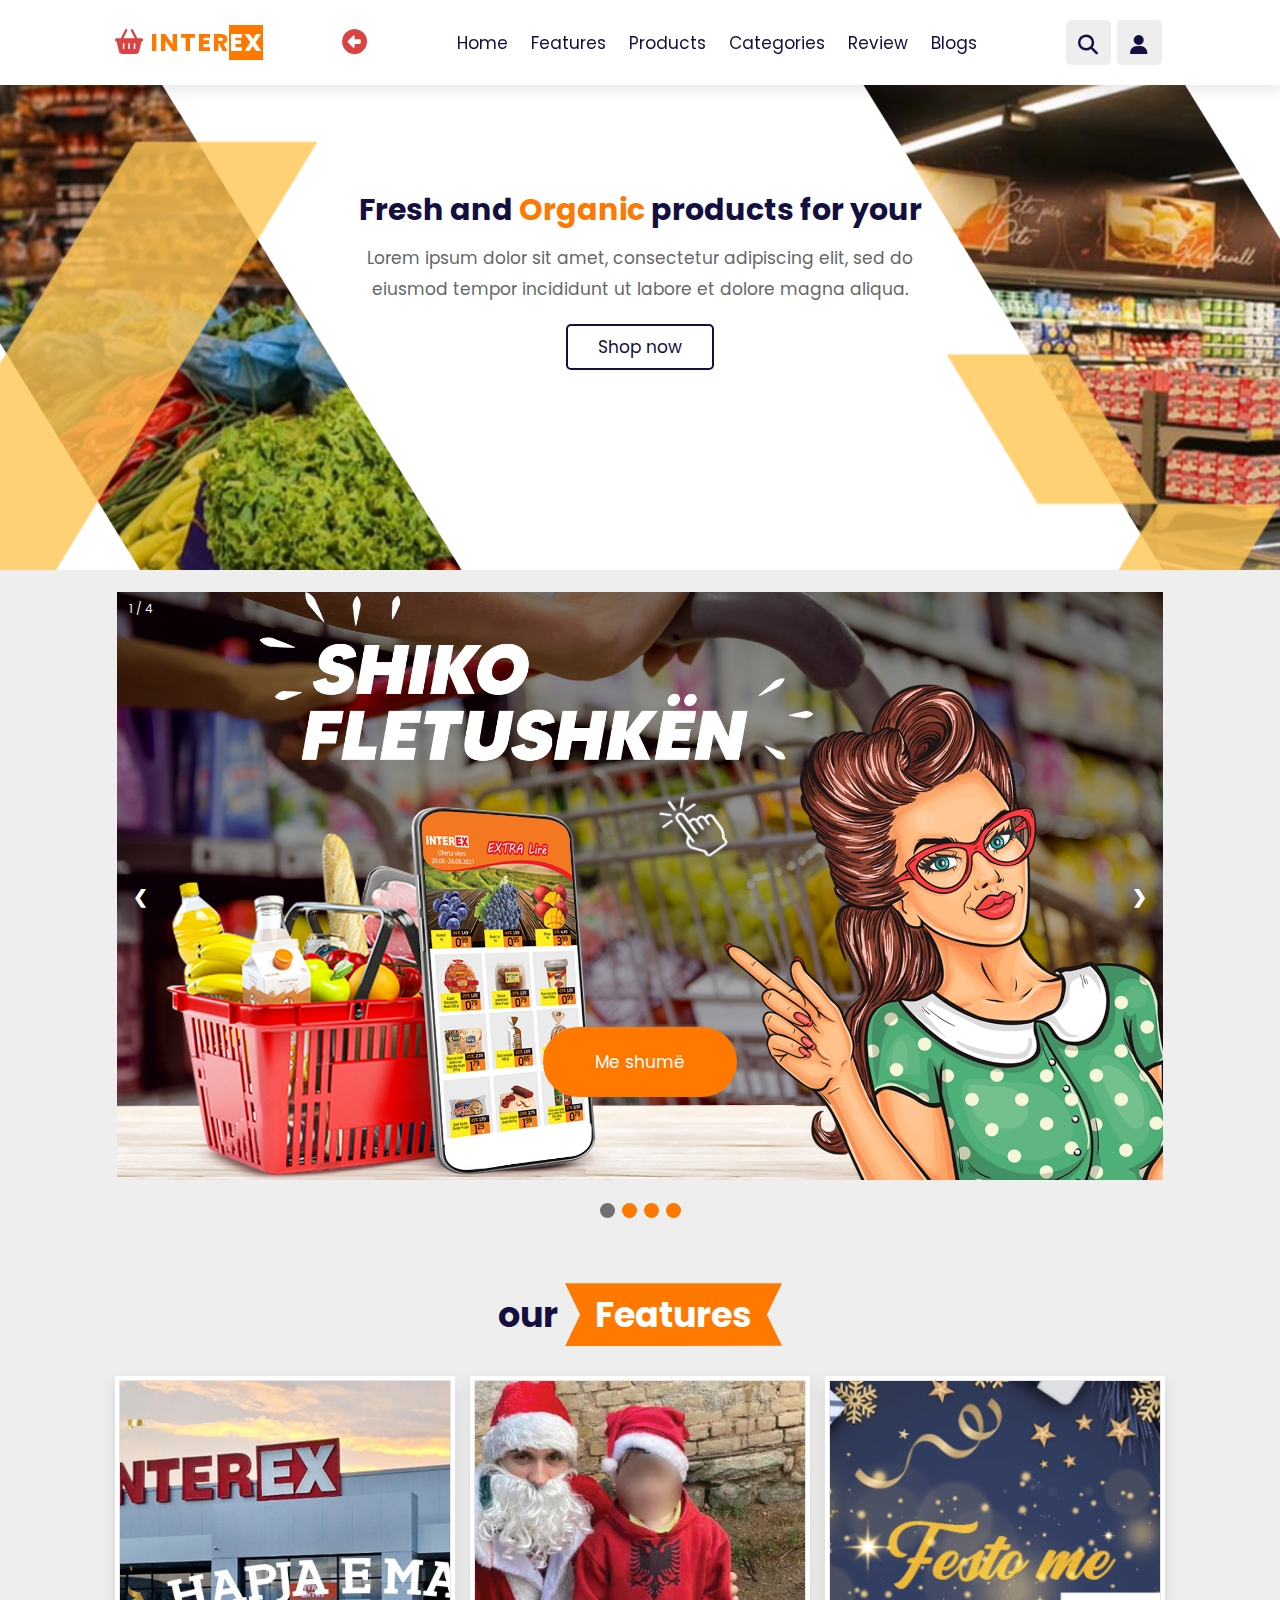
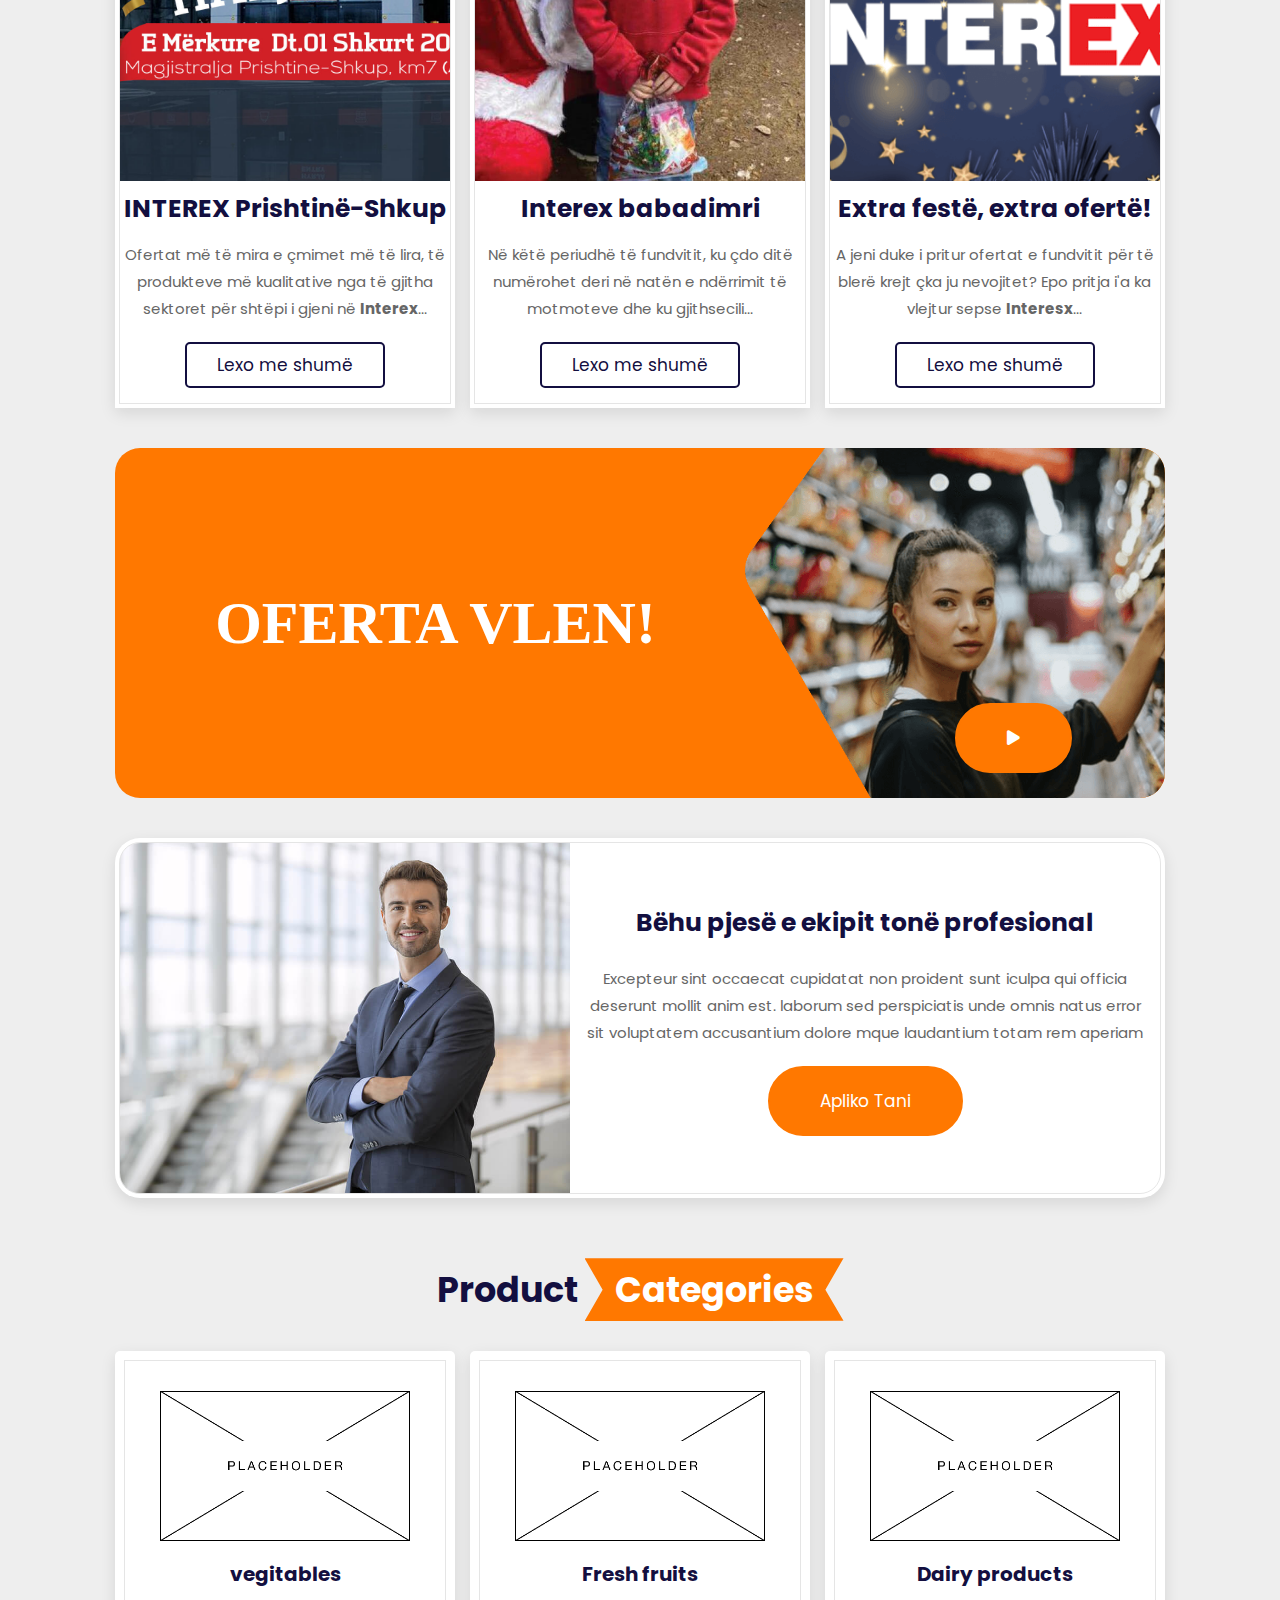
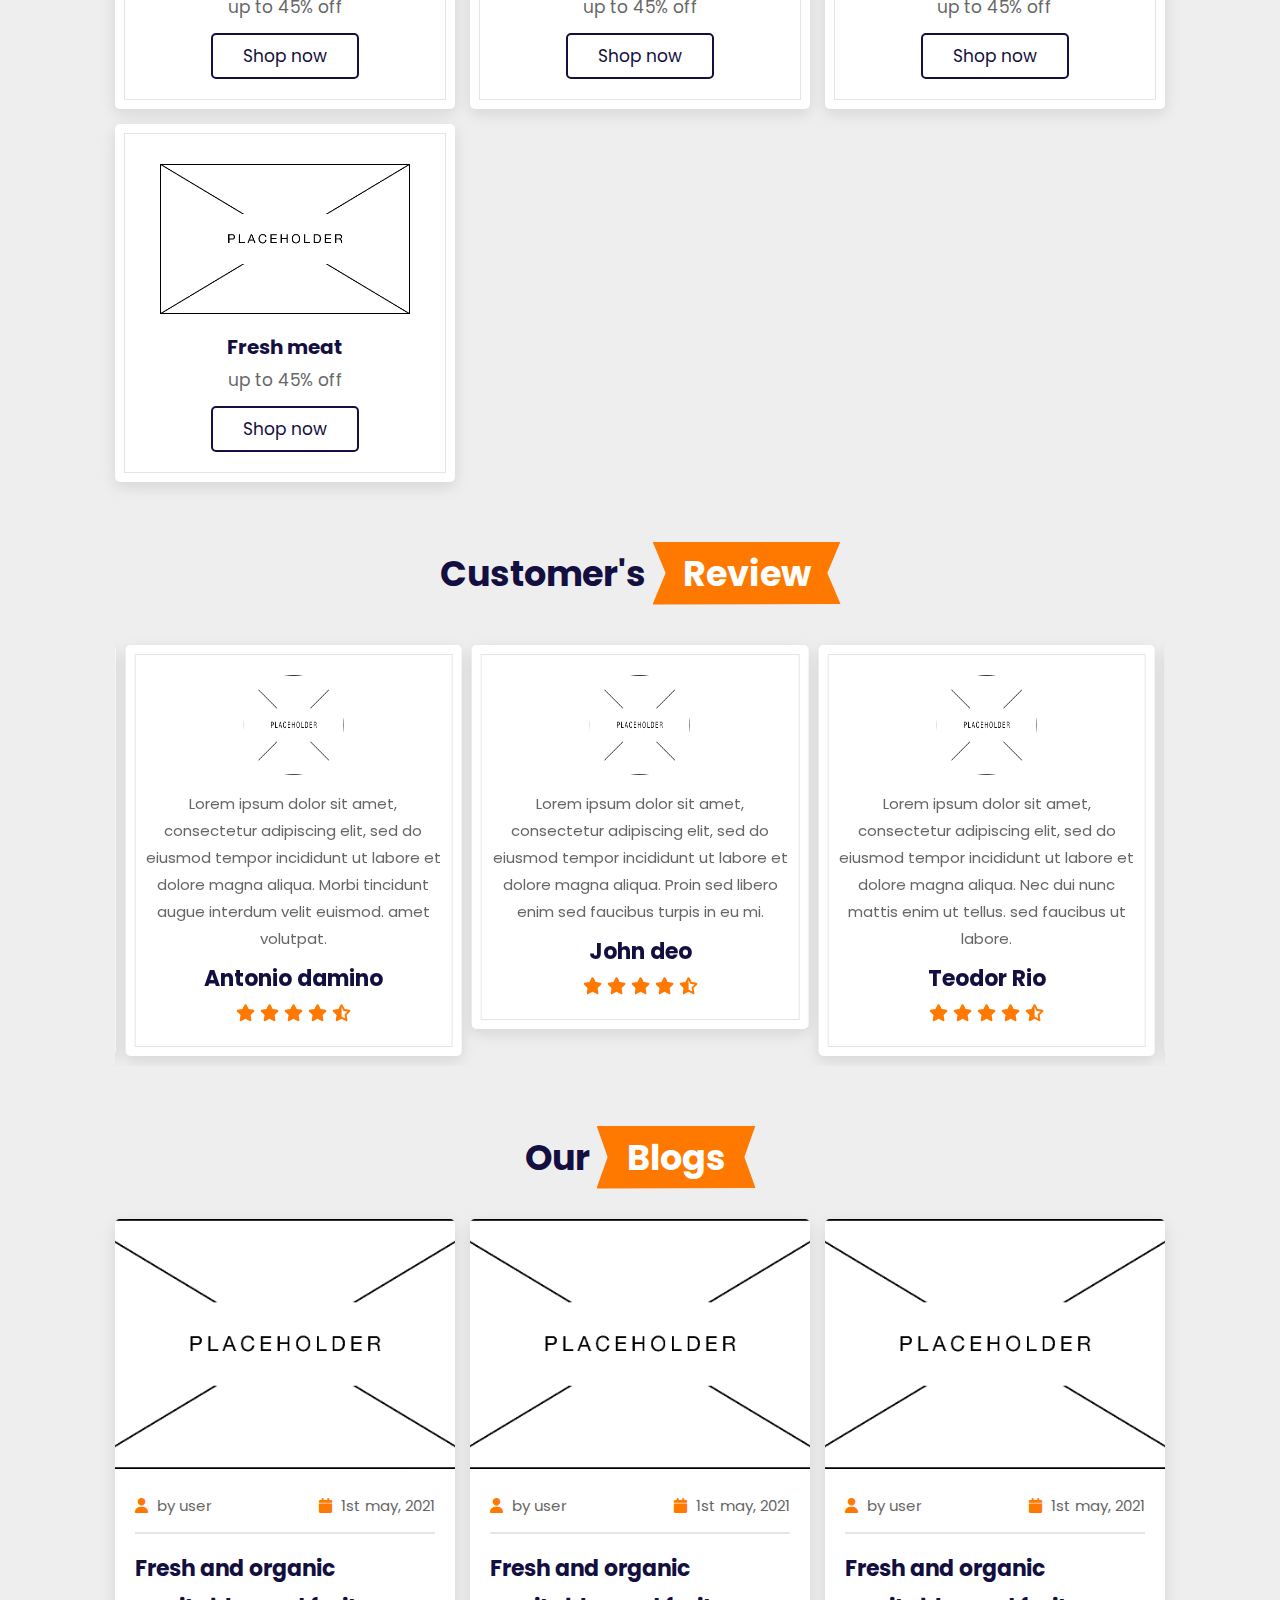
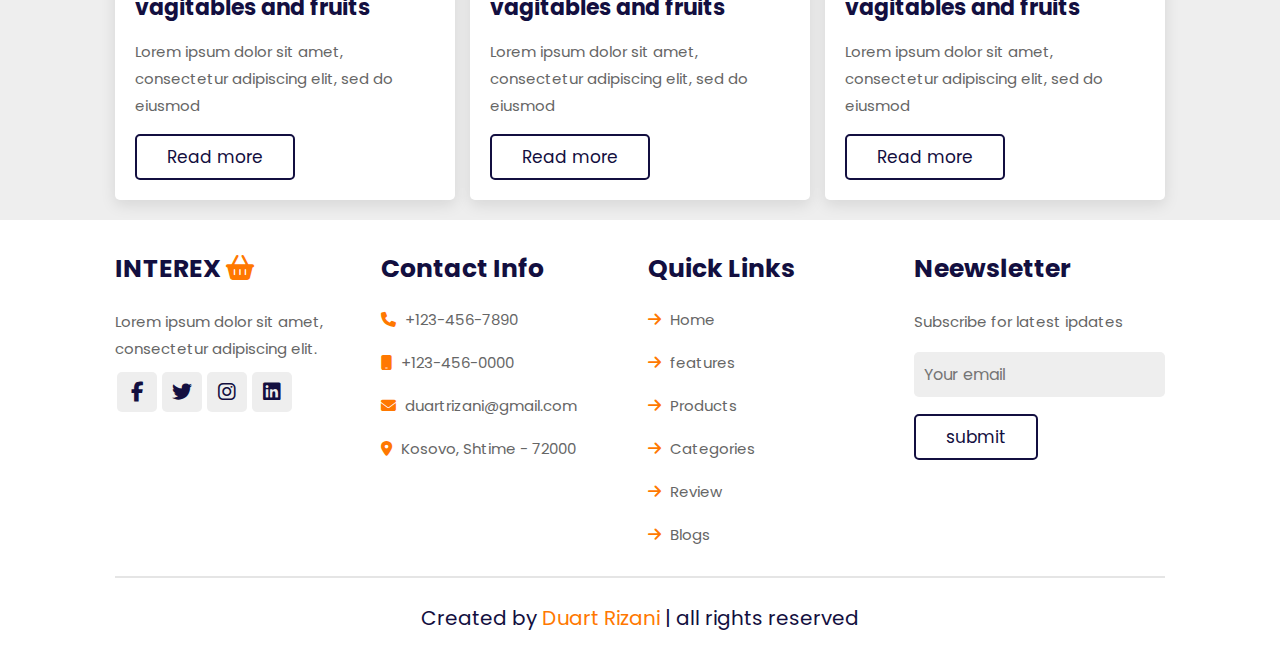
<file: index.html>
<!DOCTYPE html>
<html lang="en">

<head>
    <meta charset="UTF-8">
    <meta http-equiv="X-UA-Compatible" content="IE=edge">
    <meta name="viewport" content="width=device-width, initial-scale=1.0">
    <title>INTEREX</title>

    <!-- Swipper link -->
    <link rel="stylesheet" href="https://cdn.jsdelivr.net/npm/swiper@8/swiper-bundle.min.css" />

    <!-- FONT PREFERENCES-->
    <link rel="stylesheet" href="https://cdnjs.cloudflare.com/ajax/libs/font-awesome/6.3.0/css/all.min.css">

    <!-- CSS LINK-->
    <link rel="stylesheet" href="CSS/style.css">
    <link rel="stylesheet" href="CSS/slideshow.css">
</head>

<body>

    <!-- Header start -->
    <header class="header">
        <a href="#" class="logo"> <i class="fas fa-shopping-basket"> </i> INTER<span>EX </span> </a><a href="/index.html" class="logo"><i class="fas fa-arrow-alt-circle-left"></i></a>
        <nav class="navbar">
            <a href="#home">Home</a>
            <a href="#features">Features</a>
            <a href="#products">Products</a>
            <a href="#categories">Categories</a>
            <a href="#review">Review</a>
            <a href="#blogs">Blogs</a>

        </nav>

        <div class="icons">
            <div class="fas fa-bars" id="menu-btn"></div>
            <div class="fas fa-search" id="search-btn"></div>
            <div class="fas fa-user" id="login-btn"></div>
        </div>

        <form action="" class="search-form">
            <input type="search" id="search-box" placeholder="Search here...">
            <label for="search-box" class="fa fa-search"></label>
        </form>

        <form action="" class="login-form">
            <h3>Login now</h3>
            <input type="email" placeholder="Your email" class="box">
            <input type="password" placeholder="Your password" class="box">
            <p>Forgot your password? <a href="#">Click here!</a></p>
            <p>Don't have an account? <a href="#">Create now!</a></p>
            <input type="submit" value="login now" class="btn">
        </form>

    </header>
    <header class="header1"><h3>This page is not finished yet!</h3></header>

    <!-- Header ends -->












    <!-- Home section  -->
    <section class="home" id="home">

        <div class="content">
            <h3>Fresh and <span>Organic</span> products for your</h3>
            <p>Lorem ipsum dolor sit amet, consectetur adipiscing elit, sed do eiusmod tempor incididunt ut labore et
                dolore magna aliqua.</p>
            <a href="#" class="btn" id="btncover">Shop now</a>
        </div>

    </section>

    <!-- home section end  -->


    <!-- Home 2 slider -->

    <section class="home2">
        <!-- Slideshow container -->
        <div class="slideshow-container">

            <!-- Full-width images with number and caption text -->
            <div class="mySlides fade">
                <div class="numbertext">1 / 4</div>
                <img src="Interex img/Baneri-2-1.png" style="width:100%">
                <div class="text"><a href="#" class="btnslide">Me shumë</a></div>
            </div>

            <div class="mySlides fade">
                <div class="numbertext">2 / 4</div>
                <img src="Interex img/Baneri-4.png" style="width:100%">
                <div class="text"><a href="#" class="btnslide">Me shumë</a></div>
            </div>

            <div class="mySlides fade">
                <div class="numbertext">3 / 4</div>
                <img src="Interex img/Baneri-3.png" style="width:100%">
                <div class="text"><a href="#" class="btnslide">Me shumë</a></div>
            </div>

            <div class="mySlides fade">
                <div class="numbertext">4 / 4</div>
                <img src="Interex img/hero_home.png" style="width:100%">
                <div class="text"><a href="#" class="btnslide">Me shumë</a></div>
            </div>

            <!-- Next and previous buttons -->
            <a class="prev" onclick="plusSlides(-1)">&#10094;</a>
            <a class="next" onclick="plusSlides(1)">&#10095;</a>
        </div>
        <br>

        <!-- The dots/circles -->
        <div style="text-align:center">
            <span class="dot" onclick="currentSlide(1)"></span>
            <span class="dot" onclick="currentSlide(2)"></span>
            <span class="dot" onclick="currentSlide(3)"></span>
            <span class="dot" onclick="currentSlide(4)"></span>
        </div>

    </section>

    <!-- Home slider section end -->












    <!-- Features section  -->

    <section class="features" id="features">

        <h1 class="heading">our <span>Features</span></h1>
        <div class="box-container">

            <div class="box">
                <img src="Interex img/FOTO-ARTIKULL.jpg" alt="">
                <h3>INTEREX Prishtinë-Shkup</h3>
                <p>Ofertat më të mira e çmimet më të lira, të produkteve më kualitative nga të gjitha sektoret për
                    shtëpi i gjeni në <strong>Interex</strong>... </p>
                <a href="Interex prishtine-shkup.html" class="btn">Lexo me shumë</a>
            </div>

            <div class="box">
                <img src="Interex img/babadimrat5-1-1130x635-1.jpg" alt="">
                <h3>Interex babadimri</h3>
                <p>Në këtë periudhë të fundvitit, ku çdo ditë numërohet deri në natën e ndërrimit të motmoteve dhe ku
                    gjithsecili...</p>
                <a href="#" class="btn">Lexo me shumë</a>
            </div>

            <div class="box">
                <img src="Interex img/780x431-festo-me-interex-780x4391-1.png" alt="">
                <h3>Extra festë, extra ofertë!</h3>
                <p>A jeni duke i pritur ofertat e fundvitit për të blerë krejt çka ju nevojitet? Epo pritja i'a ka
                    vlejtur sepse <strong>Interesx</strong>...</p>
                <a href="#" class="btn">Lexo me shumë</a>
            </div>

        </div>

    </section>

    <!-- Features section end -->

    <!-- Section oferta vlen -->

    <section class="oferta-vlen">

        <div class="oferta">
            <div class="ofertah3">
                <h3>OFERTA VLEN!</h3>
            </div>

            <div class="ofertaimg">
                <img src="Interex img/Rectangle-1.png" alt="">
                <a href="#" class="playbtn"><i class="fa fa-play"></i></a>
            </div>
        </div>

    </section>

    <!-- Section oferta vlen end -->


    <!-- work application -->

    <section class="workapp">
        
        <div class="container">

            <div class="workimg">
                <img src="Interex img/1-1.jpg" alt="">
            </div>

            <div class="apliko">
                <h3>Bëhu pjesë e ekipit tonë profesional</h3>
                <p>Excepteur sint occaecat cupidatat non proident sunt iculpa qui officia deserunt mollit anim est.
                    laborum sed perspiciatis unde omnis natus error sit voluptatem accusantium dolore mque laudantium
                    totam rem aperiam</p>

                <a href="#" class="aplikobtn">Apliko Tani</a>
            </div>
        </div>

    </section>

    <!-- Work app end -->










    <!--Product section -->

    <!-- <section class="products" id="products">

        <h1 class="heading">our <span>products</span></h1>

        <div class="swiper product-slider">
            <div class="swiper-wrapper">

                <div class="swiper-slide box">
                    <img src="images/temp.jpg" alt="">
                    <h3>Fresh orange</h3>
                    <div class="price">$4.99/- - 10.99/- </div>
                    <div class="stars">
                        <i class="fas fa-star"></i>
                        <i class="fas fa-star"></i>
                        <i class="fas fa-star"></i>
                        <i class="fas fa-star"></i>
                        <i class="fas fa-star-half-alt"></i>
                    </div>
                    <a href="#" class="btn">add to cart</a>
                </div>



                <div class="swiper-slide box">
                    <img src="images/temp.jpg" alt="">
                    <h3>Fresh onion</h3>
                    <div class="price">$4.99/- - 10.99/- </div>
                    <div class="stars">
                        <i class="fas fa-star"></i>
                        <i class="fas fa-star"></i>
                        <i class="fas fa-star"></i>
                        <i class="fas fa-star"></i>
                        <i class="fas fa-star-half-alt"></i>
                    </div>
                    <a href="#" class="btn">add to cart</a>
                </div>



                <div class="swiper-slide box">
                    <img src="images/temp.jpg" alt="">
                    <h3>Fresh Meat</h3>
                    <div class="price">$4.99/- - 10.99/- </div>
                    <div class="stars">
                        <i class="fas fa-star"></i>
                        <i class="fas fa-star"></i>
                        <i class="fas fa-star"></i>
                        <i class="fas fa-star"></i>
                        <i class="fas fa-star-half-alt"></i>
                    </div>
                    <a href="#" class="btn">add to cart</a>
                </div>


                <div class="swiper-slide box">
                    <img src="images/temp.jpg" alt="">
                    <h3>Fresh Cabbage</h3>
                    <div class="price">$4.99/- - 10.99/- </div>
                    <div class="stars">
                        <i class="fas fa-star"></i>
                        <i class="fas fa-star"></i>
                        <i class="fas fa-star"></i>
                        <i class="fas fa-star"></i>
                        <i class="fas fa-star-half-alt"></i>
                    </div>
                    <a href="#" class="btn">add to cart</a>
                </div>

            </div>

        </div>



         second section -->


    <!-- <div class="swiper product-slider">
            <div class="swiper-wrapper">

                <div class="swiper-slide box">
                    <img src="images/temp.jpg" alt="">
                    <h3>Fresh potato</h3>
                    <div class="price">$4.99/- - 10.99/- </div>
                    <div class="stars">
                        <i class="fas fa-star"></i>
                        <i class="fas fa-star"></i>
                        <i class="fas fa-star"></i>
                        <i class="fas fa-star"></i>
                        <i class="fas fa-star-half-alt"></i>
                    </div>
                    <a href="#" class="btn">add to cart</a>
                </div>



                <div class="swiper-slide box">
                    <img src="images/temp.jpg" alt="">
                    <h3>Fresh avocado</h3>
                    <div class="price">$4.99/- - 10.99/- </div>
                    <div class="stars">
                        <i class="fas fa-star"></i>
                        <i class="fas fa-star"></i>
                        <i class="fas fa-star"></i>
                        <i class="fas fa-star"></i>
                        <i class="fas fa-star-half-alt"></i>
                    </div>
                    <a href="#" class="btn">add to cart</a>
                </div>



                <div class="swiper-slide box">
                    <img src="images/temp.jpg" alt="">
                    <h3>Fresh carrot</h3>
                    <div class="price">$4.99/- - 10.99/- </div>
                    <div class="stars">
                        <i class="fas fa-star"></i>
                        <i class="fas fa-star"></i>
                        <i class="fas fa-star"></i>
                        <i class="fas fa-star"></i>
                        <i class="fas fa-star-half-alt"></i>
                    </div>
                    <a href="#" class="btn">add to cart</a>
                </div>


                <div class="swiper-slide box">
                    <img src="images/temp.jpg" alt="">
                    <h3>Green lemon</h3>
                    <div class="price">$4.99/- - 10.99/- </div>
                    <div class="stars">
                        <i class="fas fa-star"></i>
                        <i class="fas fa-star"></i>
                        <i class="fas fa-star"></i>
                        <i class="fas fa-star"></i>
                        <i class="fas fa-star-half-alt"></i>
                    </div>
                    <a href="#" class="btn">add to cart</a>
                </div>
            </div>
        </div>



    </section> -->

    <!-- Product section end -->








    <!-- Categories section -->

    <section class="categories" id="categories">

        <h1 class="heading">Product <span>Categories</span></h1>

        <div class="box-conteiner">

            <div class="box">
                <img src="images/temp.jpg" alt="">
                <h3>vegitables</h3>
                <p>up to 45% off</p>
                <a href="#" class="btn">Shop now</a>
            </div>

            <div class="box">
                <img src="images/temp.jpg" alt="">
                <h3>Fresh fruits</h3>
                <p>up to 45% off</p>
                <a href="#" class="btn">Shop now</a>
            </div>

            <div class="box">
                <img src="images/temp.jpg" alt="">
                <h3>Dairy products</h3>
                <p>up to 45% off</p>
                <a href="#" class="btn">Shop now</a>
            </div>

            <div class="box">
                <img src="images/temp.jpg" alt="">
                <h3>Fresh meat</h3>
                <p>up to 45% off</p>
                <a href="#" class="btn">Shop now</a>
            </div>

        </div>

    </section>

    <!-- Categories section end -->









    <!-- Review section -->

    <section class="review" id="review">

        <h1 class="heading">Customer's <span>Review</span></h1>

        <div class="swiper review-slider">

            <div class="swiper-wrapper">

                <div class="swiper-slide box">
                    <img src="images/temp.jpg" alt="">
                    <p>Lorem ipsum dolor sit amet, consectetur adipiscing elit, sed do eiusmod tempor incididunt ut
                        labore et dolore magna aliqua. Proin sed libero enim sed faucibus turpis in eu mi.</p>
                    <h3>John deo</h3>
                    <div class="stars">
                        <i class="fas fa-star"></i>
                        <i class="fas fa-star"></i>
                        <i class="fas fa-star"></i>
                        <i class="fas fa-star"></i>
                        <i class="fas fa-star-half-alt"></i>
                    </div>
                </div>

                <div class="swiper-slide box">
                    <img src="images/temp.jpg" alt="">
                    <p>Lorem ipsum dolor sit amet, consectetur adipiscing elit, sed do eiusmod tempor incididunt ut
                        labore et dolore magna aliqua. Nec dui nunc mattis enim ut tellus. sed faucibus ut labore.</p>
                    <h3>Teodor Rio</h3>
                    <div class="stars">
                        <i class="fas fa-star"></i>
                        <i class="fas fa-star"></i>
                        <i class="fas fa-star"></i>
                        <i class="fas fa-star"></i>
                        <i class="fas fa-star-half-alt"></i>
                    </div>
                </div>

                <div class="swiper-slide box">
                    <img src="images/temp.jpg" alt="">
                    <p>Lorem ipsum dolor sit amet, consectetur adipiscing elit, sed do eiusmod tempor incididunt ut
                        labore et dolore magna aliqua. Aenean euismod elementum nisi quis eleifend. Morbi tincidunt.</p>
                    <h3>Kristina len</h3>
                    <div class="stars">
                        <i class="fas fa-star"></i>
                        <i class="fas fa-star"></i>
                        <i class="fas fa-star"></i>
                        <i class="fas fa-star"></i>
                        <i class="fas fa-star-half-alt"></i>
                    </div>
                </div>

                <div class="swiper-slide box">
                    <img src="images/temp.jpg" alt="">
                    <p>Lorem ipsum dolor sit amet, consectetur adipiscing elit, sed do eiusmod tempor incididunt ut
                        labore et dolore magna aliqua. Quisque sagittis purus sit amet volutpat consequat mauris nunc.
                    </p>
                    <h3>Jeniffer lopes</h3>
                    <div class="stars">
                        <i class="fas fa-star"></i>
                        <i class="fas fa-star"></i>
                        <i class="fas fa-star"></i>
                        <i class="fas fa-star"></i>
                        <i class="fas fa-star-half-alt"></i>
                    </div>
                </div>

                <div class="swiper-slide box">
                    <img src="images/temp.jpg" alt="">
                    <p>Lorem ipsum dolor sit amet, consectetur adipiscing elit, sed do eiusmod tempor incididunt ut
                        labore et dolore magna aliqua. Morbi tincidunt augue interdum velit euismod. amet volutpat.</p>
                    <h3>Antonio damino</h3>
                    <div class="stars">
                        <i class="fas fa-star"></i>
                        <i class="fas fa-star"></i>
                        <i class="fas fa-star"></i>
                        <i class="fas fa-star"></i>
                        <i class="fas fa-star-half-alt"></i>
                    </div>
                </div>

            </div>

        </div>

    </section>


    <!-- Review section end -->









    <!-- Blogs section -->

    <section class="blogs" id="blogs">

        <h1 class="heading">Our <span>Blogs</span></h1>

        <div class="box-conteiner">

            <div class="box">
                <img src="images/temp.jpg" alt="">
                <div class="content">
                    <div class="icons">
                        <a href="#"><i class="fas fa-user"></i> by user </a>
                        <a href="#"><i class="fas fa-calendar"></i> 1st may, 2021 </a>
                    </div>
                    <h3>Fresh and organic vagitables and fruits</h3>
                    <p>Lorem ipsum dolor sit amet, consectetur adipiscing elit, sed do eiusmod</p>
                    <a href="#" class="btn">Read more</a>
                </div>
            </div>

            <div class="box">
                <img src="images/temp.jpg" alt="">
                <div class="content">
                    <div class="icons">
                        <a href="#"><i class="fas fa-user"></i> by user </a>
                        <a href="#"><i class="fas fa-calendar"></i> 1st may, 2021 </a>
                    </div>
                    <h3>Fresh and organic vagitables and fruits</h3>
                    <p>Lorem ipsum dolor sit amet, consectetur adipiscing elit, sed do eiusmod</p>
                    <a href="#" class="btn">Read more</a>
                </div>
            </div>

            <div class="box">
                <img src="images/temp.jpg" alt="">
                <div class="content">
                    <div class="icons">
                        <a href="#"><i class="fas fa-user"></i> by user </a>
                        <a href="#"><i class="fas fa-calendar"></i> 1st may, 2021 </a>
                    </div>
                    <h3>Fresh and organic vagitables and fruits</h3>
                    <p>Lorem ipsum dolor sit amet, consectetur adipiscing elit, sed do eiusmod</p>
                    <a href="#" class="btn">Read more</a>
                </div>
            </div>

        </div>

    </section>


    <!-- Blogs section end -->








    <!-- footer section -->

    <section class="footer">

        <div class="box-conteiner">

            <div class="box">
                <h3>INTER<span>EX</span> <i class="fas fa-shopping-basket"></i> </h3>
                <p>Lorem ipsum dolor sit amet, consectetur adipiscing elit.</p>
                <div class="share">
                    <a href="" class="fab fa-facebook-f"></a>
                    <a href="" class="fab fa-twitter"></a>
                    <a href="" class="fab fa-instagram"></a>
                    <a href="" class="fab fa-linkedin"></a>
                </div>
            </div>

            <div class="box">
                <h3>Contact Info</h3>
                <a href="" class="links"> <i class="fas fa-phone"></i> +123-456-7890</a>
                <a href="" class="links"> <i class="fas fa-mobile"></i> +123-456-0000</a>
                <a href="" class="links"> <i class="fas fa-envelope"></i> duartrizani@gmail.com</a>
                <a href="" class="links"> <i class="fas fa-map-marker-alt"></i> Kosovo, Shtime - 72000 </a>
            </div>

            <div class="box">
                <h3>Quick Links</h3>
                <a href="#home" class="links"> <i class="fas fa-arrow-right"></i> Home</a>
                <a href="#features" class="links"> <i class="fas fa-arrow-right"></i> features</a>
                <a href="#products" class="links"> <i class="fas fa-arrow-right"></i> Products</a>
                <a href="#categories" class="links"> <i class="fas fa-arrow-right"></i> Categories</a>
                <a href="#review" class="links"> <i class="fas fa-arrow-right"></i> Review</a>
                <a href="#blogs" class="links"> <i class="fas fa-arrow-right"></i> Blogs</a>
            </div>

            <div class="box">
                <h3>Neewsletter</h3>
                <p>Subscribe for latest ipdates</p>
                <input type="email" placeholder="Your email" class="email">
                <input type="submit" value="submit" class="btn">
            </div>

        </div>

        <div class="credit">Created by <span>Duart Rizani</span> | all rights reserved</div>

    </section>

    <!-- footer section end -->














    <!-- Swipper script link -->
    <script src="https://cdn.jsdelivr.net/npm/swiper@8/swiper-bundle.min.js"></script>

    <!-- Java script link -->
    <script src="slideshow.js"></script>
    <script src="script.js"></script>
</body>

</html>
</file>
<file: CSS/style.css>
@import url('https://fonts.googleapis.com/css2?family=Poppins:wght@100;300;400;500;600&display=swap');

:root {

    --orange: #ff7800;
    --black: #130f40;
    --light-color: #666;
    --box-shadow: 0 .5rem 1.5rem rgba(0, 0, 0, .1);
    --boarder: .2rem solid rgba(0, 0, 0, .1);
    --outline: .1rem solid rgba(0, 0, 0, .1);
    --outline-hover: .2rem solid var(--black)
}


* {
    font-family: 'Poppins', sans-serif;
    margin: 0;
    padding: 0;
    box-sizing: border-box;
    outline: none;
    border: none;
    text-decoration: none;
    text-transform: none;
    transition: all .2s linear;
}

html {
    font-size: 62.5%;
    overflow-x: hidden;
    scroll-behavior: smooth;
    scroll-padding-top: 7rem;
}

body {
    background-color: #eee;
}

section {
    padding: 2rem 9%;

}

.heading {
    text-align: center;
    padding: 2rem 0;
    padding-bottom: 3rem;
    font-size: 3.5rem;
    color: var(--black);
}

.heading span {
    background: var(--orange);
    color: #fff;
    display: inline-block;
    padding: .5rem 3rem;
    clip-path: polygon(100% 0, 93% 50%, 100% 99%, 0% 100%, 7% 50%, 0% 0%);
}





.btn {
    margin-top: 1rem;
    display: inline-block;
    padding: .8rem 3rem;
    font-size: 1.7rem;
    border-radius: .5rem;
    border: .2rem solid var(--black);
    color: var(--black);
    cursor: pointer;
    background: none;
}

.btn:hover {
    background: var(--orange);
    color: #fff;
}

.header {
    position: fixed;
    top: 0;
    left: 0;
    right: 0;
    z-index: 1000;
    display: flex;
    align-items: center;
    justify-content: space-between;
    padding: 2rem 9%;
    background: #fff;
    box-shadow: var(--box-shadow);
}

.header .logo {
    font-size: 2.5rem;
    font-weight: bolder;
    color: var(--orange);
    letter-spacing: .1rem;
}

.header .logo span {
    color: white;
    background-color: var(--orange);
}

.header .logo i {
    color: rgba(214, 48, 48, 0.904);
}

.header .navbar a {
    font-size: 1.7rem;
    margin: 0 1rem;
    color: var(--black);
}

.header .navbar a:hover {
    color: var(--orange);
}

.header .icons div {
    height: 4.5rem;
    width: 4.5rem;
    line-height: 5rem;
    border-radius: .5rem;
    background: #eee;
    color: var(--black);
    font-size: 2rem;
    margin-right: .3rem;
    text-align: center;
}

.header .icons div:hover {
    background: var(--orange);
    color: #fff;
}

#menu-btn {
    display: none;
}

.header .search-form {
    position: absolute;
    top: 110%;
    right: -110%;
    width: 50rem;
    height: 4rem;
    background: #fff;
    border-radius: .5rem;
    overflow: hidden;
    display: flex;
    align-items: center;
    box-shadow: var(--box-shadow);
}

.header .search-form.active {
    right: 2rem;
    transition: .4s linear;
}

.header .search-form input {
    height: 100%;
    width: 100%;
    background: none;
    text-transform: none;
    font-size: 1.6rem;
    color: var(--black);
    padding: 0 1.5rem;
}

.header .search-form label {
    font-size: 2.2rem;
    padding-right: 1.5rem;
    color: var(--black);
    cursor: pointer;
}

.header.search-form label:hover {
    color: var(--orange);
}

.header .login-form {
    position: absolute;
    top: 110%;
    right: -110%;
    width: 35rem;
    box-shadow: var(--box-shadow);
    padding: 2rem;
    border-radius: .5rem;
    background: #fff;
    text-align: center;
}

.header .login-form.active {
    right: 2rem;
    transition: .4s linear;
}

.header .login-form h3 {
    font-size: 2.5rem;
    text-transform: uppercase;
    color: var(--black);
}

.header .login-form .box {
    width: 100%;
    margin: .7rem 0;
    background: #eee;
    border-radius: .5rem;
    padding: 1rem;
    font-size: 1.6rem;
    color: var(--black);
    text-transform: none;
}

.header .login-form p {
    font-size: 1.4rem;
    padding: .5rem 0;
    color: var(--light-color);
}

.header .login-form p a {
    color: var(--orange);
    text-decoration: underline;
}

.home {
    display: flex;
    align-items: center;
    justify-content: center;
    background: url(../images/interex-bg.png) no-repeat;
    background-position: center;
    background-size: cover;
    padding-top: 17rem;
    padding-bottom: 20rem;
}

.home .content {
    text-align: center;
    width: 60rem;
}

.home .content h3 {
    color: var(--black);
    font-size: 3rem;
}

.home .content h3 span {
    color: var(--orange);

}

.home .content p {
    color: var(--light-color);
    font-size: 1.7rem;
    padding: 1rem 0;
    line-height: 1.8;
}

.features .box-container {
    display: grid;
    grid-template-columns: repeat(auto-fit, minmax(30rem, 1fr));
    gap: 1.5rem;
}


.features .box-container .box {
    /* padding: 3rem 2rem; */
    padding: 5px;
    padding-bottom: 2rem;
    background: #fff;
    outline: var(--outline);
    outline-offset: -5px;
    text-align: center;
    box-shadow: var(--box-shadow);
}

.features .box-container .box:hover {
    outline: var(--outline-hover);
    outline-offset: 0rem;
}

.features .box-container .box img {
    width: 100%;
    height: 400px;
    object-fit: cover;

}

.features .box-container .box h3 {
    font-size: 2.5rem;
    line-height: 1.8;
    color: var(--black);
}

.features .box-container .box p {
    padding: 2rem 1rem;
    font-size: 1.5rem;
    line-height: 1.8;
    color: var(--light-color);
    padding: 1rem 0;
}



.oferta {
    display: flex;
    justify-content: space-between;
    align-items: center;
    background: var(--orange);
    border-radius: 2.5rem;
}

.oferta-vlen .oferta .ofertah3 h3 {
    padding-left: 10rem;
    font-size: 60px;
    color: #fff;
    font-family: 'Times New Roman', Times, serif;

}

.oferta-vlen .oferta .ofertaimg {
    width: 40%;
    height: 350px;
}

.oferta-vlen .oferta .ofertaimg img {
    width: 100%;
    height: 100%;
    object-fit: cover;
    border-radius: 2.5rem;
}

.oferta .playbtn {
    position: relative;
    left: 50%;
    top: -100px;
    display: inline-block;
    padding: 2rem 5rem;
    font-size: 1.7rem;
    border-radius: 32.5rem;
    border: .2rem solid var(--orange);
    color: #fff;
    cursor: pointer;
    background: var(--orange);
}


.oferta .playbtn:hover {
    background:none;
    color: #fff;
}



.workapp .container {
    display: flex;
    justify-content: space-between;
    align-items: center;
    padding: 5px;
    padding-bottom: -5px;
    background: #fff;
    outline: var(--outline);
    outline-offset: -5px;
    text-align: center;
    box-shadow: var(--box-shadow);
    border-radius: 2.5rem;
}

.workapp .container .workimg img{
    width: 450px;
    height: 350px;
    object-fit: cover;
    border-bottom-left-radius: 2rem;
    border-top-left-radius: 2rem;
}

.workapp .container .workimg{
    width: 450px;
    height: 350px;
    object-fit: cover;
}

.workapp .container .apliko h3{
    font-size: 2.5rem;
    line-height: 1.8;
    color: var(--black);
}
.workapp .container .apliko p{
    color: var(--light-color);
    padding: 2rem 1rem;
    font-size: 1.5rem;
    line-height: 1.8;
}

.workapp .container .apliko .aplikobtn{
    
    display: inline-block;
    padding: 2rem 5rem;
    font-size: 1.7rem;
    border-radius: 32.5rem;
    border: .2rem solid var(--orange);
    color: #fff;
    cursor: pointer;
    background: var(--orange);
}





















.products .product-slider {
    padding: 1rem;
}

.products .product-slider:first-child {
    margin-bottom: 2rem;
}

.products .product-slider .box {
    background: #fff;
    border-radius: .5rem;
    text-align: center;
    padding: 3rem 2rem;
    outline-offset: -1rem;
    outline: var(--outline);
    box-shadow: var(--box-shadow);
    transition: .2s linear;
}

.products .product-slider .box:hover {
    outline-offset: 0rem;
    outline: var(--outline);
}

.products .product-slider .box img {
    height: 20rem;
}

.products .product-slider .box h3 {
    font-size: 2.5rem;
    color: var(--black);
}

.products .product-slider .box .price {
    font-size: 2rem;
    color: var(--light-color);
    padding: .5rem 0;
}

.products .product-slider .box .stars i {
    font-size: 1.7rem;
    color: var(--orange);
    padding: .5rem 0;
}

.categories .box-conteiner {
    display: grid;
    grid-template-columns: repeat(auto-fit, minmax(26rem, 1fr));
    gap: 1.5rem;
}

.categories .box-conteiner .box {
    padding: 3rem 2rem;
    border-radius: .5rem;
    background: #fff;
    box-shadow: var(--box-shadow);
    outline: var(--outline);
    outline-offset: -1rem;
    text-align: center;
}

.categories .box-conteiner .box:hover {
    outline: var(--outline-hover);
    outline-offset: 0rem;
}

.categories .box-conteiner .box img {
    margin: 1rem 0;
    height: 15rem;
}

.categories .box-conteiner .box h3 {
    font-size: 2rem;
    color: var(--black);
    line-height: 1.8;
}

.categories .box-conteiner .box p {
    font-size: 1.7rem;
    color: var(--light-color);
    line-height: 1.8;
}

.review .review-slider {
    padding: 1rem;
}

.review .review-slider .box {
    background: #fff;
    border-radius: .5rem;
    text-align: center;
    padding: 3rem 2rem;
    outline-offset: -1rem;
    outline: var(--outline);
    box-shadow: var(--box-shadow);
    transition: .2s linear;
}

.review .review-slider .box:hover {
    outline: var(--outline-hover);
    outline-offset: 0rem;
}

.review .review-slider .box img {
    height: 10rem;
    width: 10rem;
    border-radius: 50%;
}

.review .review-slider .box p {
    padding: 1rem 0;
    line-height: 1.8;
    color: var(--light-color);
    font-size: 1.5rem;
}

.review .review-slider .box h3 {
    padding-bottom: .5rem;
    color: var(--black);
    font-size: 2.2rem;
}

.review .review-slider .box .stars {
    color: var(--orange);
    font-size: 1.7rem;
}

.blogs .box-conteiner {
    display: grid;
    grid-template-columns: repeat(auto-fit, minmax(26rem, 1fr));
    gap: 1.5rem;
}

.blogs .box-conteiner .box {
    overflow: hidden;
    border-radius: .5rem;
    box-shadow: var(--box-shadow);
    background: #fff;
}

.blogs .box-conteiner .box img {
    height: 25rem;
    width: 100%;
    object-fit: cover;
}

.blogs .box-conteiner .box .content {
    padding: 2rem;
}

.blogs .box-conteiner .box .content .icons {
    display: flex;
    align-items: center;
    justify-content: space-between;
    padding-bottom: 1.5rem;
    margin-bottom: 1rem;
    border-bottom: var(--boarder);
}

.blogs .box-conteiner .box .content .icons a {
    color: var(--light-color);
    font-size: 1.5rem;
}

.blogs .box-conteiner .box .content .icons a:hover {
    color: var(--black);
}


.blogs .box-conteiner .box .content .icons a i {
    color: var(--orange);
    padding-right: .5rem;
}

.blogs .box-conteiner .box .content h3 {
    line-height: 1.8;
    color: var(--black);
    font-size: 2.2rem;
    padding: .5rem 0;
}

.blogs .box-conteiner .box .content p {
    line-height: 1.8;
    color: var(--light-color);
    font-size: 1.5rem;
    padding: .5rem 0;
}

.footer {
    background: #fff;
}

.footer .box-conteiner {
    display: grid;
    grid-template-columns: repeat(auto-fit, minmax(25rem, 1fr));
    gap: 1.5rem;
}

.footer .box-conteiner .box h3 {
    font-size: 2.5rem;
    color: var(--black);
    padding: 1rem 0;
}

.footer .box-conteiner .box h3 i {
    color: var(--orange);
}

.footer .box-conteiner .box .links {
    display: block;
    font-size: 1.5rem;
    color: var(--light-color);
    padding: 1rem 0;
}

.footer .box-conteiner .box .links i {
    color: var(--orange);
    padding-right: .5rem;
}

.footer .box-conteiner .box .links:hover i {
    padding-right: 2rem;
}

.footer .box-conteiner .box p {
    line-height: 1.8;
    font-size: 1.5rem;
    color: var(--light-color);
    padding: 1rem 0;
}

.footer .box-conteiner .box .share a {
    height: 4rem;
    width: 4rem;
    line-height: 4rem;
    border-radius: .5rem;
    font-size: 2rem;
    color: var(--black);
    margin-left: .2rem;
    background: #eee;
    text-align: center;
}

.footer .box-conteiner .box .share a:hover {
    background: var(--orange);
    color: #fff;
}

.footer .box-conteiner .box .email {
    width: 100%;
    margin: .7rem 0;
    padding: 1rem;
    border-radius: .5rem;
    background: #eee;
    font-size: 1.6rem;
    color: var(--black);
    text-transform: none;
}

.footer .credit {
    text-align: center;
    margin-top: 2rem;
    padding: 1rem;
    padding-top: 2.5rem;
    font-size: 2rem;
    color: var(--black);
    border-top: var(--boarder);
}

.footer .credit span {
    color: var(--orange);
}





























































/* media queries */
@media (max-width:991px) {

    html {
        font-size: 55%;
    }

    .header {
        padding: 2rem;
    }

    section {
        padding: 2rem;

    }



}

@media (max-width:768px) {

    #menu-btn {
        display: inline-block;
    }

    .header .search-form {
        width: 90%;
    }

    .header .navbar {
        position: absolute;
        top: 110%;
        right: -110%;
        width: 30rem;
        box-shadow: var(--box-shadow);
        border-radius: .5rem;
        background: #fff;
    }

    .header .navbar.active {
        right: 2rem;
        transition: .4s linear;
    }

    .header .navbar a {
        font-size: 2rem;
        margin: 2rem 2.5rem;
        display: block;
    }
}

@media (max-width:450px) {

    html {
        font-size: 50%;
    }

    .heading {
        font-size: 2.5rem;
    }

    .footer {
        text-align: center;

    }
    .oferta-vlen .oferta .ofertah3 h3{
        font-size: 30px;
        padding-left: 10px;
    }

    .oferta-vlen .oferta .playbtn {
        position: relative;
        margin: 1rem;
        left: 40%;
        top: -100px;
        display: inline-block;
        padding: 1rem 2rem;
        font-size: 1.7rem;
        border-radius: 32.5rem;
        border: .2rem solid var(--orange);
        color: #fff;
        cursor: pointer;
        background: var(--orange);
    }

    .workapp .container {
        display: flex;
        flex-direction: column;
        justify-content: space-between;
        align-items: center;
        padding: 5px;
        padding-bottom: -5px;
        background: #fff;
        outline: var(--outline);
        outline-offset: -5px;
        text-align: center;
        box-shadow: var(--box-shadow);
        border-radius: 2.5rem;
    }


    .workapp .container .workimg img{
        width: 408px;
        height: 300px;
        object-fit: cover;
        border-top-right-radius: 2rem;
        border-top-left-radius: 2rem;
        border-bottom-left-radius: 0rem;
    }

    .workapp .container .apliko .aplikobtn{
        position: relative;
        bottom: 5px;
    }


}
</file>
<file: CSS/slideshow.css>
:root {
  --orange: #ff7800;
}


/* Slideshow container */
.slideshow-container {
  max-width: 100%;
  position: relative;
  margin: 2px;
}

/* Hide the images by default */
.mySlides {
  display: none;
}

/* Next & previous buttons */
.prev,
.next {
  cursor: pointer;
  position: absolute;
  top: 50%;
  width: auto;
  margin-top: -22px;
  padding: 16px;
  color: white;
  font-weight: bold;
  font-size: 18px;
  transition: 0.6s ease;
  border-radius: 0 3px 3px 0;
  user-select: none;
}

/* Position the "next button" to the right */
.next {
  right: 0;
  border-radius: 3px 0 0 3px;
}

/* On hover, add a black background color with a little bit see-through */
.prev:hover,
.next:hover {
  background-color: rgba(0, 0, 0, 0.8);
}

/* Caption text */
.text {
  color: #f2f2f2;
  font-size: 15px;
  padding: 8px 12px;
  position: absolute;
  bottom: 80px;
  width: 100%;
  text-align: center;
}

.btnslide {
  margin-top: 1rem;
  display: inline-block;
  padding: 2rem 5rem;
  font-size: 1.7rem;
  border-radius: 32.5rem;
  border: .2rem solid var(--orange);
  color: #fff;
  cursor: pointer;
  background: var(--orange);
}

.btnslide:hover {
  background: none;
  color: #fff;
}


/* Number text (1/3 etc) */
.numbertext {
  color: #f2f2f2;
  font-size: 12px;
  padding: 8px 12px;
  position: absolute;
  top: 0;
}

/* The dots/bullets/indicators */
.dot {
  cursor: pointer;
  height: 15px;
  width: 15px;
  margin: 0 2px;
  background-color: var(--orange);
  border-radius: 50%;
  display: inline-block;
  transition: background-color 0.6s ease;
}

.active,
.dot:hover {
  background-color: #717171;
}

/* Fading animation */
.fade {
  animation-name: fade;
  animation-duration: 1.5s;
}

@keyframes fade {
  from {
    opacity: .4
  }

  to {
    opacity: 1
  }
}




@media (max-width:768px) {

  .text {
    bottom: 20px;
  }

  .btnslide {
    padding: 1rem 2rem;
  }


}
</file>
